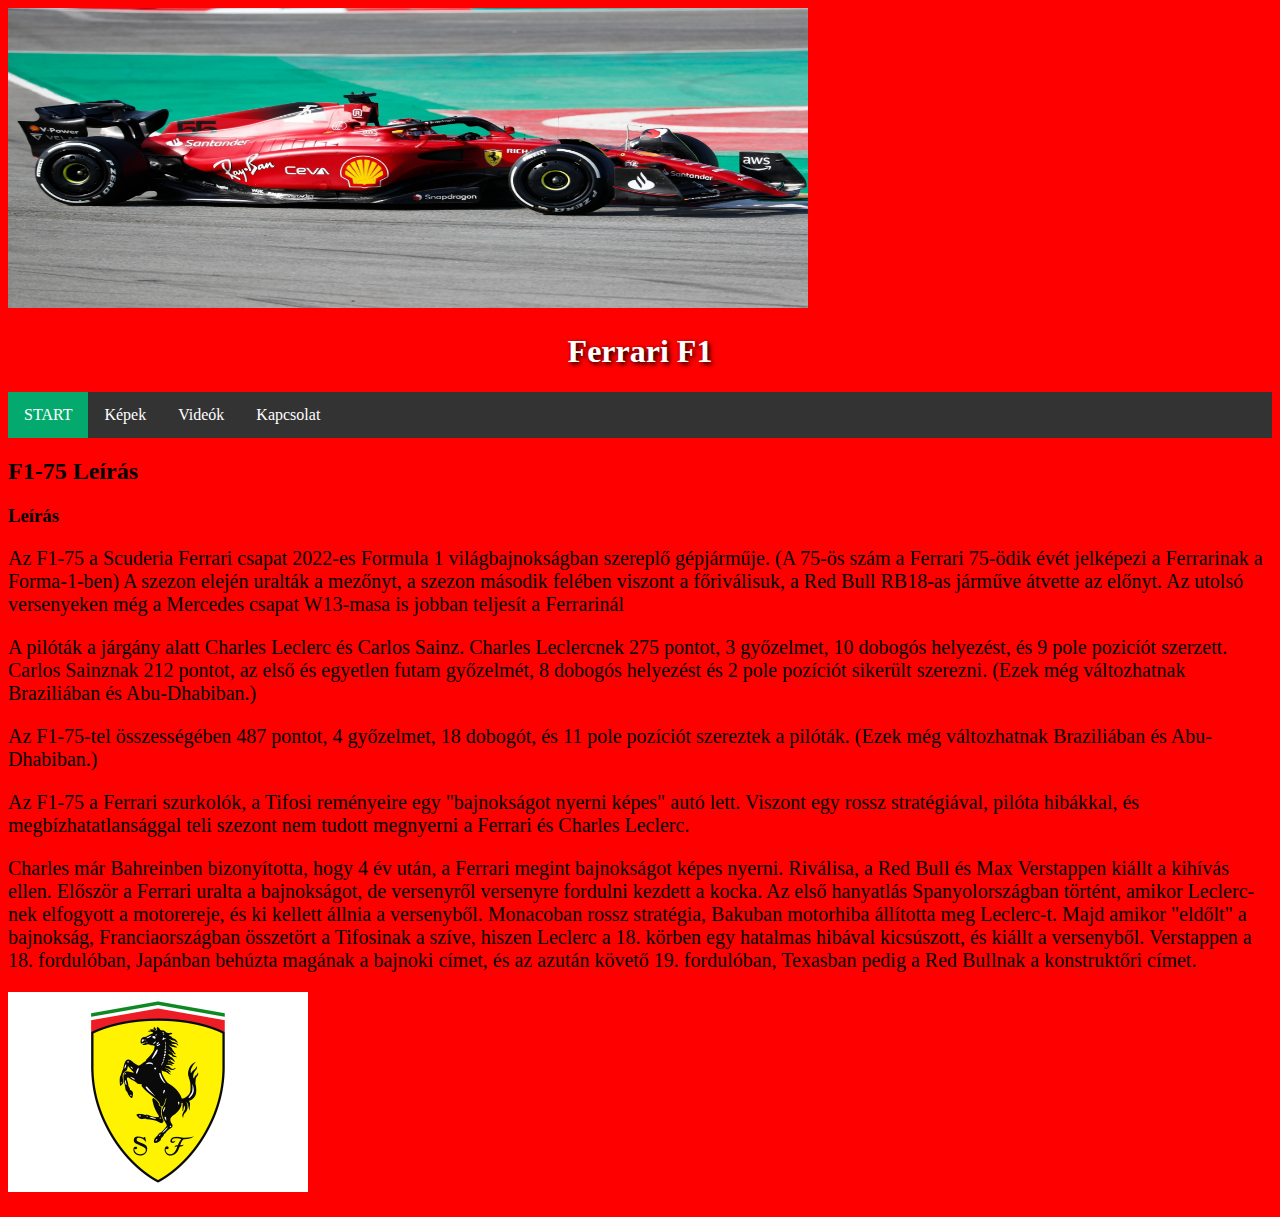
<file: index.html>
<!DOCTYPE html>
<html lang="hu">
    <head>
        <title>
            Ferrari F1
        </title>
        <link rel="stylesheet" href="style.css" />
        <script type="text/javascript">
            /* Javascript, ha kell. */
        </script>
        <meta charset="UTF-8" />
    </head>
    <body>
        <header id="fejlec">
            <img src="ferrari.jpg" width="800" height="300" alt="logo, kép" />
            <h1 id="szlogen">
                Ferrari F1
            </h1> 
        </header>
        <section id="tartalom">
            <nav id="menusav">
                <ul class="menu">
                <li class="menu"><a class="active" href="index.html">START</a></li>
                <li class="menu"><a href="kepek.html">Képek</a></li>
                <li class="menu"><a href="videok.html">Videók</a></li>
                <li class="menu"><a href="kapcsolat.html">Kapcsolat</a></li>
            </ul>
            </nav>
            <article id="lenyeg">
                <header>
                    <h2>F1-75 Leírás</h2>
                    <h3>Leírás</h3>
                </header>
                <p>
                    Az F1-75 a Scuderia Ferrari csapat 2022-es Formula 1 világbajnokságban szereplő gépjárműje. (A 75-ös szám a Ferrari 75-ödik évét jelképezi a Ferrarinak a Forma-1-ben) A szezon elején uralták a mezőnyt, a szezon második felében viszont a főriválisuk, a Red Bull RB18-as járműve átvette az előnyt. Az utolsó versenyeken még a Mercedes csapat W13-masa is jobban teljesít a Ferrarinál
                </p>
                <p>
                    A pilóták a járgány alatt Charles Leclerc és Carlos Sainz. Charles Leclercnek 275 pontot, 3 győzelmet, 10 dobogós helyezést, és 9 pole pozicíót szerzett. Carlos Sainznak 212 pontot, az első és egyetlen futam győzelmét, 8 dobogós helyezést és 2 pole pozíciót sikerült szerezni. (Ezek még változhatnak Braziliában és Abu-Dhabiban.)
                </p>
                <p>
                    Az F1-75-tel összességében 487 pontot, 4 győzelmet, 18 dobogót, és 11 pole pozíciót szereztek a pilóták. (Ezek még változhatnak Braziliában és Abu-Dhabiban.)
                </p>
                <p>
                    Az F1-75 a Ferrari szurkolók, a Tifosi reményeire egy "bajnokságot nyerni képes" autó lett. Viszont egy rossz stratégiával, pilóta hibákkal, és megbízhatatlansággal teli szezont nem tudott megnyerni a Ferrari és Charles Leclerc.
                </p>
                <p>
                    Charles már Bahreinben bizonyította, hogy 4 év után, a Ferrari megint bajnokságot képes nyerni. Riválisa, a Red Bull és Max Verstappen kiállt a kihívás ellen. Először a Ferrari uralta a bajnokságot, de versenyről versenyre fordulni kezdett a kocka. Az első hanyatlás Spanyolországban történt, amikor Leclerc-nek elfogyott a motorereje, és ki kellett állnia a versenyből. Monacoban rossz stratégia, Bakuban motorhiba állította meg Leclerc-t. Majd amikor "eldőlt" a bajnokság, Franciaországban összetört a Tifosinak a szíve, hiszen Leclerc a 18. körben egy hatalmas hibával kicsúszott, és kiállt a versenyből.
                    Verstappen a 18. fordulóban, Japánban behúzta magának a bajnoki címet, és az azután követő 19. fordulóban, Texasban pedig a Red Bullnak a konstruktőri címet. 
                </p>
            </article>
        </section>
        <footer>
            <p>
                <img src="ferrarilogo.jpg" width="300" height="200" alt="FERRARI LOGO">
            </p>
        </footer>
    </body>
</html>
</file>
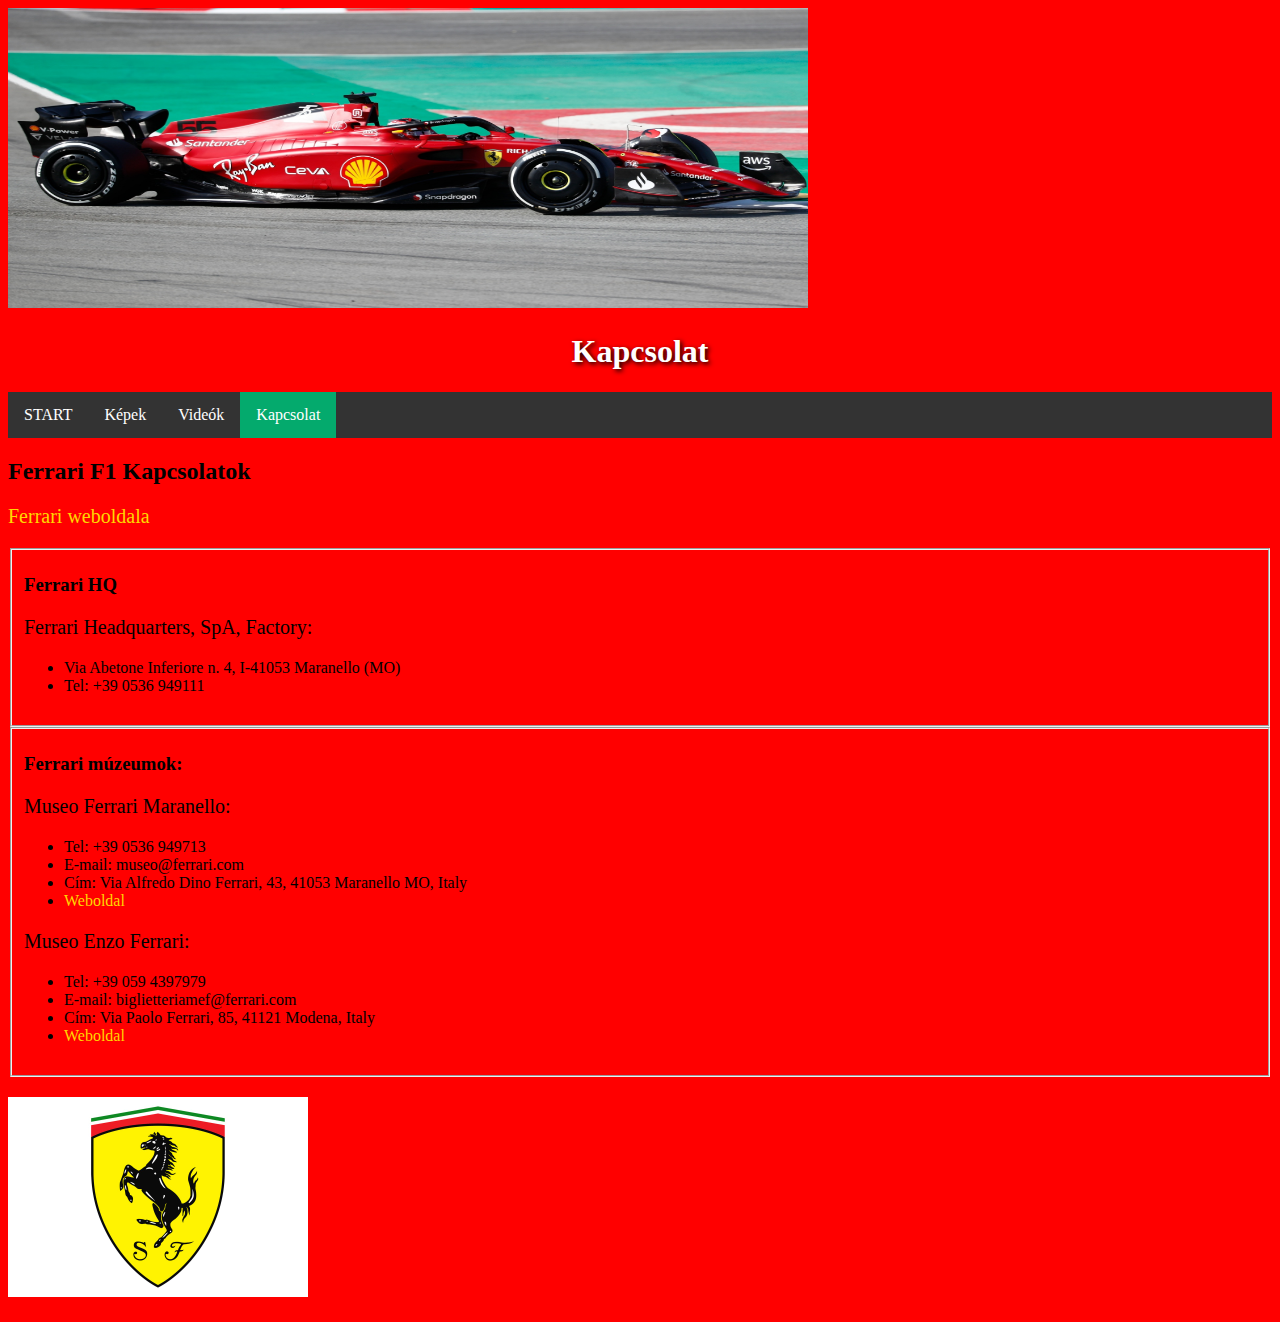
<file: kapcsolat.html>
<!DOCTYPE html>
<html lang="hu">
    <head>
        <title>
            Ferrari F1
        </title>
        <link rel="stylesheet" href="style.css" />
        <script type="text/javascript">
            /* Javascript, ha kell. */
        </script>
        <meta charset="UTF-8" />
    </head>
    <body>
        <header id="fejlec">
            <img src="ferrari.jpg" width="800" height="300" alt="logo, kép" />
            <h1 id="szlogen">
                Kapcsolat
            </h1> 
        </header>
        <section id="tartalom">
            <nav id="menusav">
                <ul class="menu">
                    <li class="menu"><a href="index.html">START</a></li>
                    <li class="menu"><a href="kepek.html">Képek</a></li>
                    <li class="menu"><a href="videok.html">Videók</a></li>
                    <li class="menu"><a class="active" href="kapcsolat.html">Kapcsolat</a></li>
            </nav>
            <article id="lenyeg">
                <header>
                    <h2>Ferrari F1 Kapcsolatok</h2>
                </header>
                <p>
                    <a href="https://www.ferrari.com/en-EN/formula1">Ferrari weboldala</a>
                </p>
                <fieldset>
                <h3>Ferrari HQ</h3>
                <p>
                    Ferrari Headquarters, SpA, Factory:
                    <ul>
                        <li>Via Abetone Inferiore n. 4, I-41053 Maranello (MO)</li>
                        <li>Tel: +39 0536 949111</li>
                    </ul>
                </p>
                </fieldset>
                <fieldset>
                <h3>Ferrari múzeumok:</h3>
                <p>
                    Museo Ferrari Maranello:
                    <ul>
                        <li>Tel: +39 0536 949713</li>
                        <li>E-mail: museo@ferrari.com</li>
                        <li>Cím: Via Alfredo Dino Ferrari, 43, 41053 Maranello MO, Italy</li>
                        <li><a href="https://www.ferrari.com/museums/ferrari-maranello">Weboldal</a></li>
                    </ul>
                </p>
                <p>
                    Museo Enzo Ferrari:
                    <ul>
                        <li>Tel: +39 059 4397979</li>
                        <li>E-mail: biglietteriamef@ferrari.com</li>
                        <li>Cím: Via Paolo Ferrari, 85, 41121 Modena, Italy</li>
                        <li><a href="https://www.ferrari.com/museums/enzo-ferrari-modena">Weboldal</a></li>
                    </ul>
                </p>
                    </fieldset>
            </article>
        </section>
        <footer>
            <p>
                <img src="ferrarilogo.jpg" width="300" height="200" alt="FERRARI LOGO">
            </p>
        </footer>
    </body>
</html>
</file>
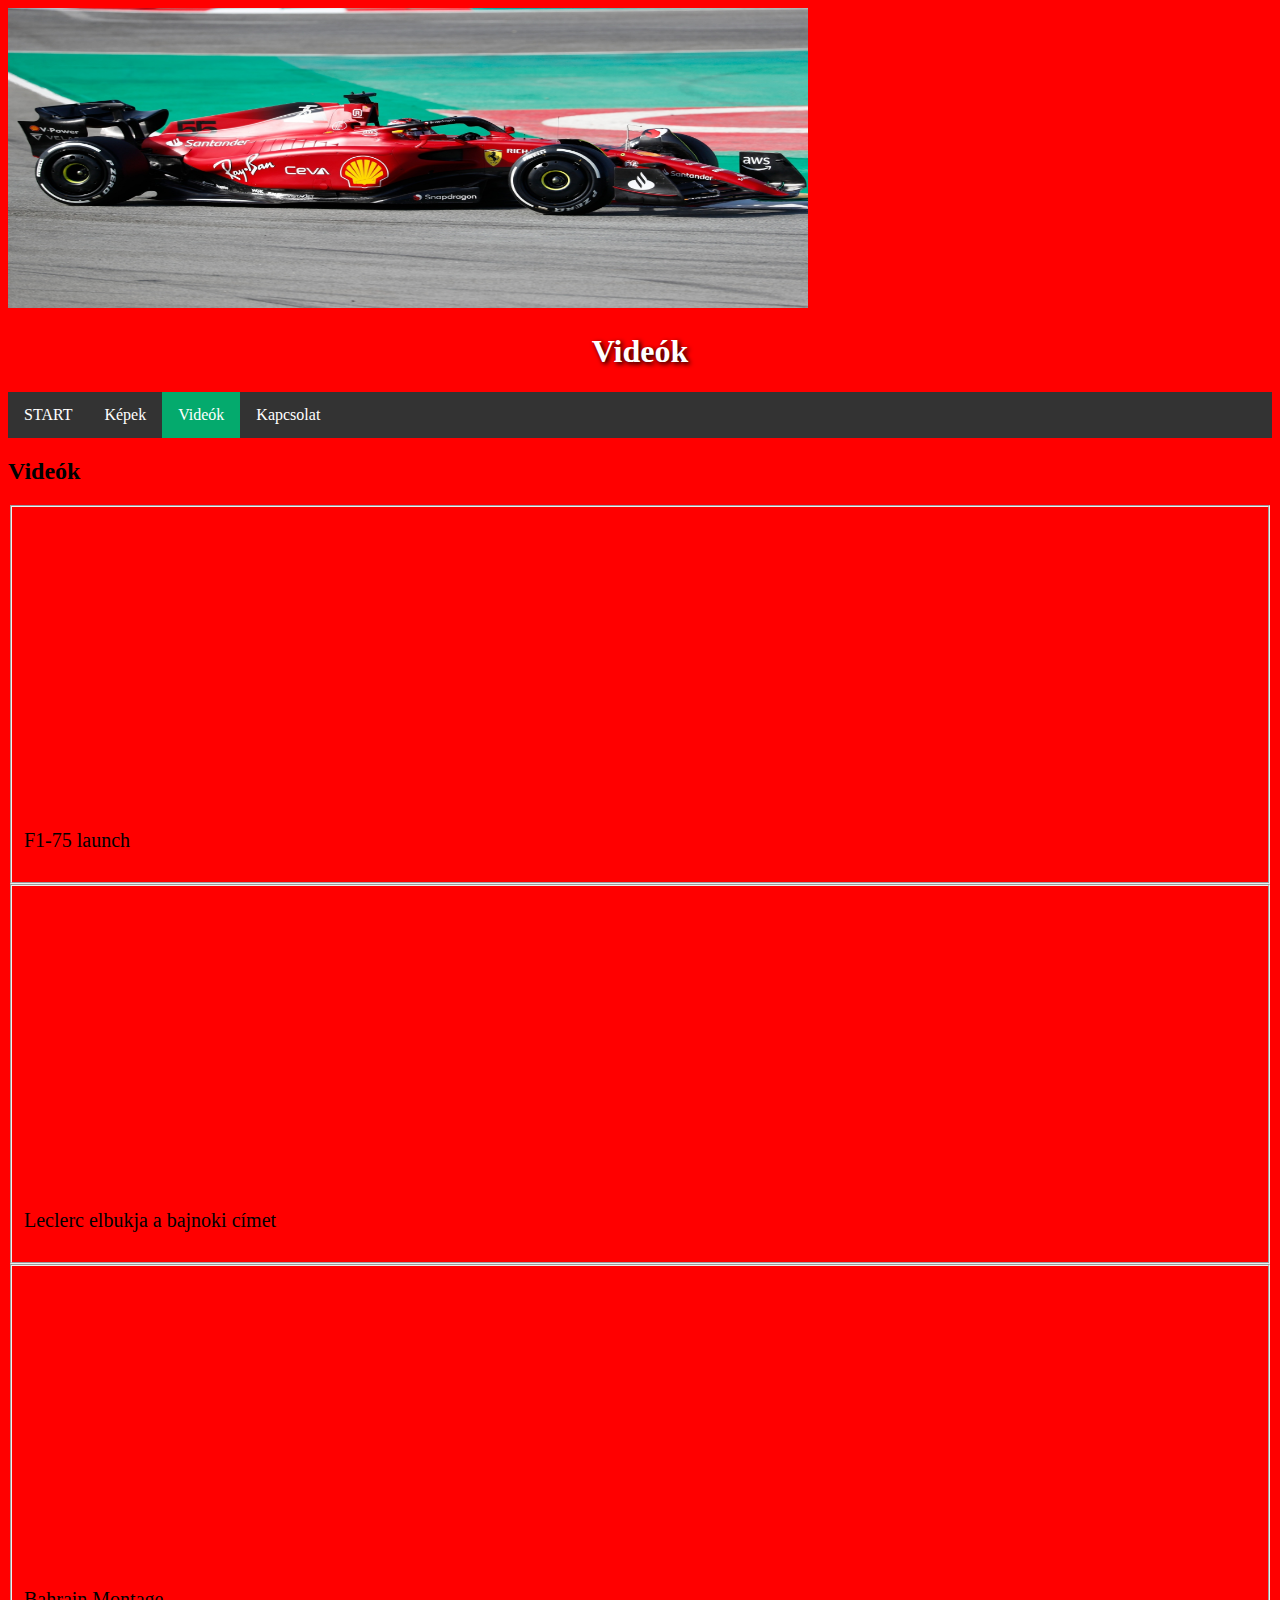
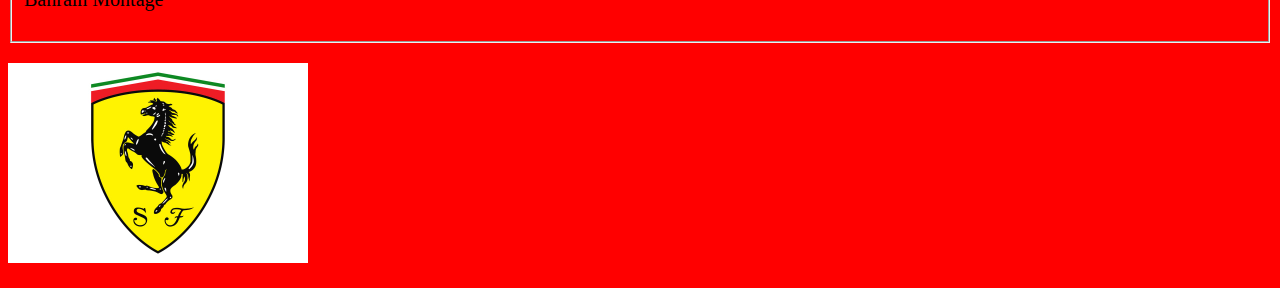
<file: videok.html>
<!DOCTYPE html>
<html lang="hu">
    <head>
        <title>
            Ferrari F1
        </title>
        <link rel="stylesheet" href="style.css" />
        <script type="text/javascript">
            /* Javascript, ha kell. */
        </script>
        <meta charset="UTF-8" />
    </head>
    <body>
        <header id="fejlec">
            <img src="ferrari.jpg" width="800" height="300" alt="logo, kép" />
            <h1 id="szlogen">
                Videók
            </h1> 
        </header>
        <section id="tartalom">
            <nav id="menusav">
                <ul class="menu">
                    <li class="menu"><a href="index.html">START</a></li>
                    <li class="menu"><a href="kepek.html">Képek</a></li>
                    <li class="menu"><a class="active" href="videok.html">Videók</a></li>
                    <li class="menu"><a href="kapcsolat.html">Kapcsolat</a></li>
            </nav>
            <article id="lenyeg">
                <header>
                    <h2>Videók</h2>
                </header>
                <fieldset>
                <p>
                    F1-75 launch
                    <iframe width="560" height="315" src="https://www.youtube.com/embed/eCEXpukJTIs" title="YouTube video player" frameborder="0" allow="accelerometer; autoplay; clipboard-write; encrypted-media; gyroscope; picture-in-picture" allowfullscreen></iframe>
                </p>
                </fieldset>
                <fieldset>
                    <p>
                        Leclerc elbukja a bajnoki címet <iframe width="560" height="315" src="https://www.youtube.com/embed/5nfvePtguec" title="YouTube video player" frameborder="0" allow="accelerometer; autoplay; clipboard-write; encrypted-media; gyroscope; picture-in-picture" allowfullscreen></iframe>
                    </p>
                </fieldset>
                <fieldset>
                <p>
                    Bahrain Montage
                    <iframe width="560" height="315" src="https://www.youtube.com/embed/FQnhoQLlknM" title="YouTube video player" frameborder="0" allow="accelerometer; autoplay; clipboard-write; encrypted-media; gyroscope; picture-in-picture" allowfullscreen></iframe>
                    
                </p>
                </fieldset>
            </article>
        </section>
        <footer>
            <p>
                <img src="ferrarilogo.jpg" width="300" height="200" alt="FERRARI LOGO">
            </p>
        </footer>
    </body>
</html>
</file>
<file: style.css>
body {
    background-color: red;
  }
  
  h1 {
    color: white;
    text-shadow: 2px 2px 5px black;
    text-align: center;
  }
  
  p {
    font-family: verdana;
    font-size: 20px;
  }

  a {
    text-decoration: none;
    color: gold;
    transition: 350ms;
}

a:hover {
    color: blue;
}

.active {
    color: forestgreen;
}

ul.menu {
  list-style-type: none;
  margin: 0;
  padding: 0;
  overflow: hidden;
  background-color: #333;
}

li.menu {
  float: left;
}

li.menu a {
  display: block;
  color: white;
  text-align: center;
  padding: 14px 16px;
  text-decoration: none;
}

li.menu a:hover:not(.active) {
  background-color: #111;
}

.active {
  background-color: #04AA6D;
}
</file>
